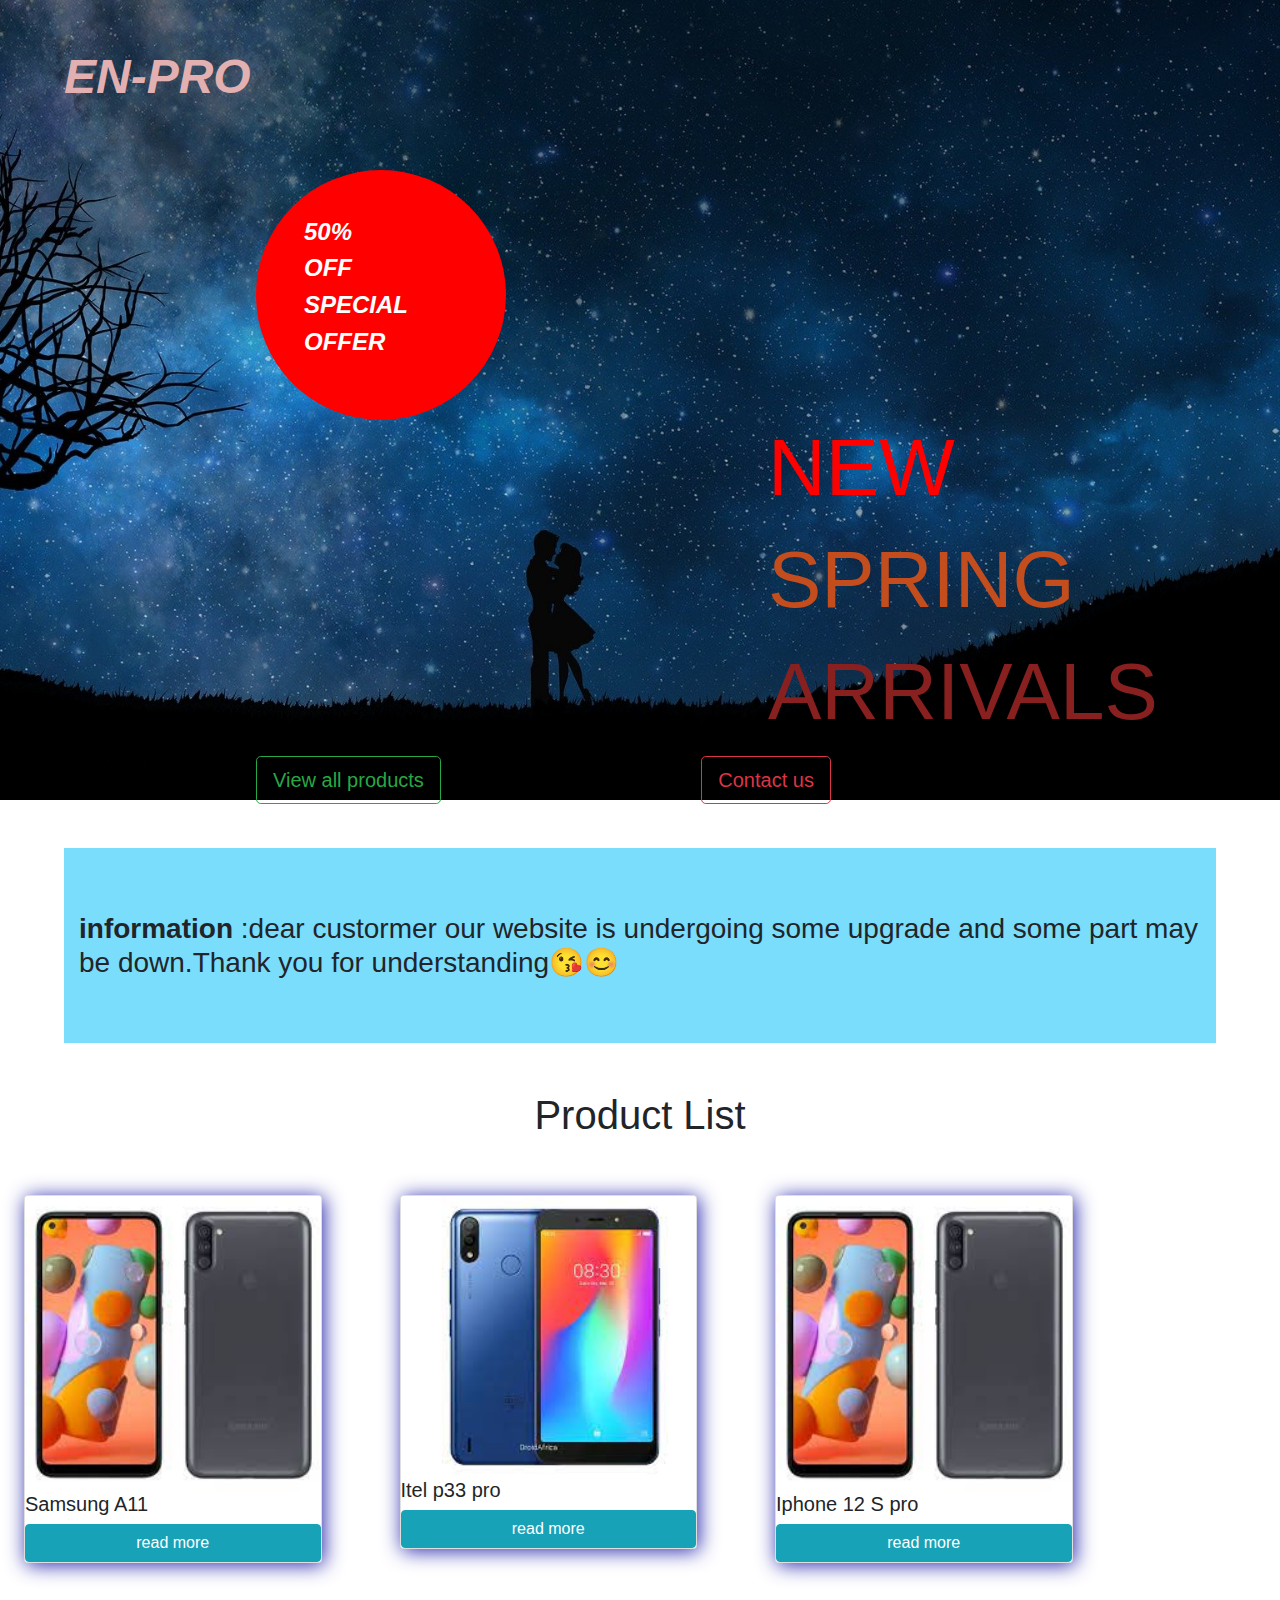
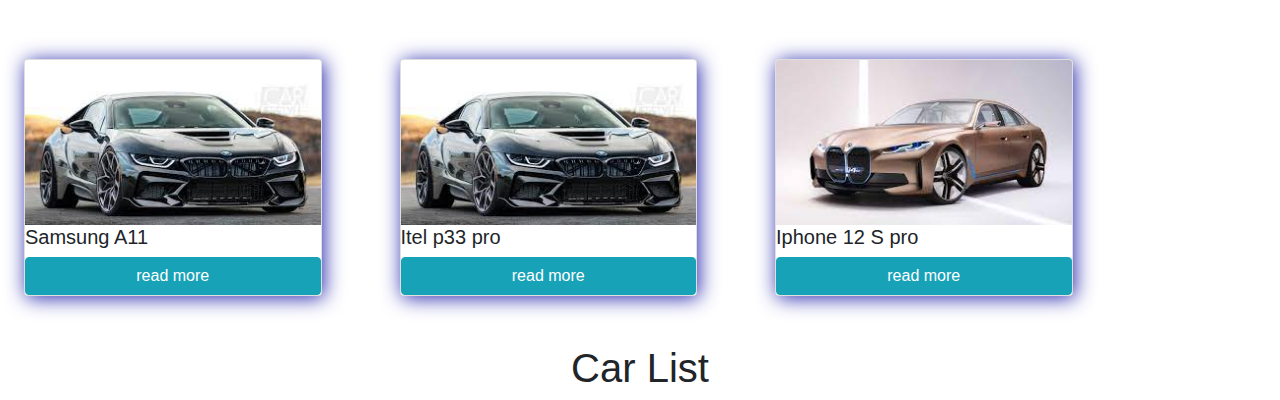
<file: index.html>
<!DOCTYPE html>
<html lang="en">
<head>
    <meta charset="UTF-8">
    <meta http-equiv="X-UA-Compatible" content="IE=edge">
    <meta name="viewport" content="width=device-width, initial-scale=1.0">
     <link rel="stylesheet" href="css/bootstrap.min.css" />
    <link rel="stylesheet" href="style.css" />
    <title>E-commerce 📦📦</title>
    
<body>
    
<div class="fisrtcover">
    <h4><p class="toplorem sprgg py-5 font-italic font-weight-bold">EN-PRO</p></h4>
    
    <div class="px-5 py-5 percen" id="circle">
        <h4  class="font-weight-bold font-italic text-justify">50% </h4>
        <h4 class="font-weight-bold font-italic">OFF</h4>
        <h4 class="font-weight-bold font-italic">SPECIAL</h4>
        <h4 class="font-weight-bold font-italic">OFFER</h4>  

    </div>
    <h1><p class="toplorem  sprg">NEW</p></h1>
    <h1><p class="toplorem  sprgs ">SPRING</p></h1>
    <h1><p class="toplorem  sprgss">ARRIVALS</p></h1>
    <button type="button" class="topbtn btn btn-outline-success btn-lg">View all products</button>
    <button type="button" class="topbtn btn btn-outline-danger btn-lg">Contact us</button>
</div>

<div class="secdiv container col py-5 my-5">
<p class="font-size - ">
    <h3><span class="font-weight-bold ">information</span> :dear custormer our website is undergoing some upgrade and some part may be down.Thank you for understanding😘😊</h3>
</p>
</div>

<div class=" container-fluid text-center ">
    <h1>Product List</h3>
</div>

<div id="phone-list">
    <div class="row"></div>
</div>
    
    <div class=" container-fluid text-center ">
        <h1>Car List</h3>   
    </div>

    <div id="cars-list">
            <div class="row"></div>
    </div>


       <div id="food-list"></div>
        

    <script src="data.js"></script>
    <script src="e-shop.js"></script>
     <script src="js/jquery-3.3.1.slim.min.js"></script>
    <script src="js/popper.min.js"></script>
    <script src="js/bootstrap.min.js"></script>
</body>
</html>
</file>
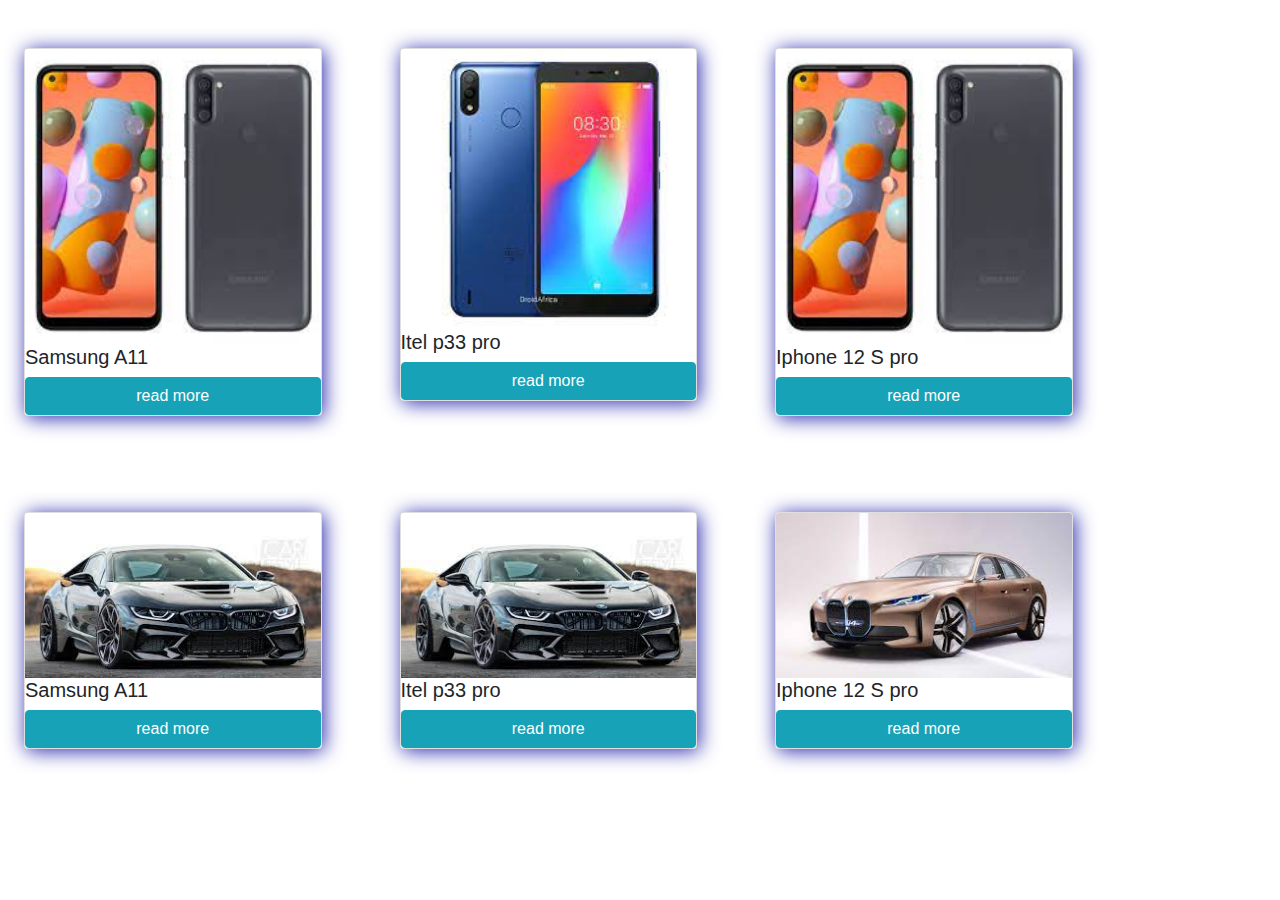
<file: e-shop.html>
<!DOCTYPE html>
<html lang="en">
  <head>
    <meta charset="UTF-8" />
    <meta http-equiv="X-UA-Compatible" content="IE=edge" />
    <meta name="viewport" content="width=device-width, initial-scale=1.0" />
    <title>E Shop 📦📦</title>
    <link rel="stylesheet" href="./css/bootstrap.min.css" />

    <style>
      .shadow-primary {
        box-shadow: 2px 2px 20px #2626ad;
      }
    </style>
  </head>
  <body>
    <div id="phone-list">
      <div class="row"></div>
    </div>
    
    <div id="cars-list">
      <div class="row"></div>
    </div>
    <div id="food-list"></div>
    <div id="cars-list"></div>

    <script src="data.js"></script>
    <script src="e-shop.js"></script>
  </body>
</html>
</file>
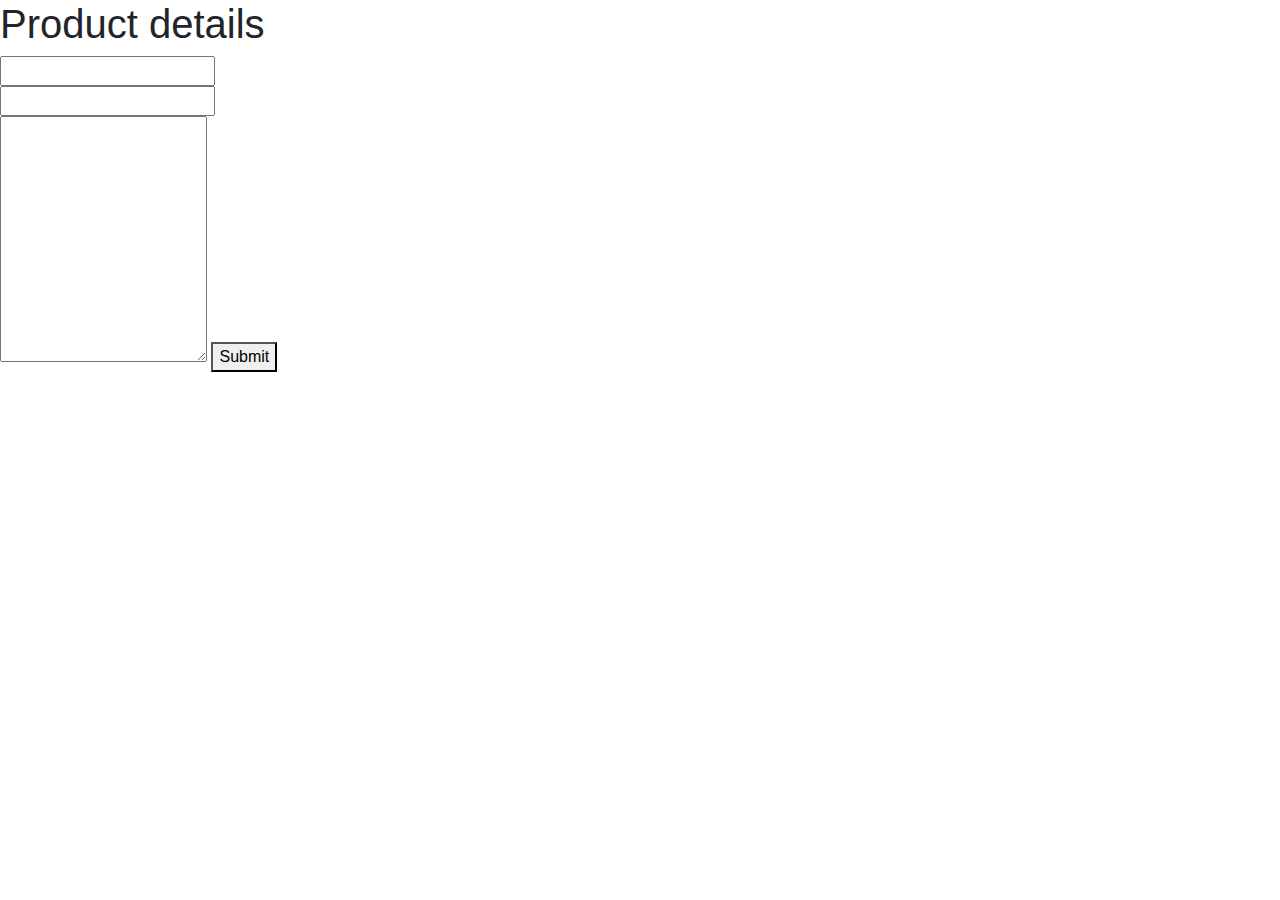
<file: product-details.html>
<!DOCTYPE html>
<html lang="en">
  <head>
    <meta charset="UTF-8" />
    <meta http-equiv="X-UA-Compatible" content="IE=edge" />
    <meta name="viewport" content="width=device-width, initial-scale=1.0" />
    <title>E Shop 📦📦</title>
    <link rel="stylesheet" href="./css/bootstrap.min.css" />

    <style>
      .shadow-primary {
        box-shadow: 2px 2px 20px #2626ad;
      }
    </style>
  </head>
  <body>
    <h1>Product details</h1>
    <div id="product"></div>

    <form action="">
      <input type="text" id="name"/> <br>
      <input type="text" id="color"/> <br>
      <textarea name="" id="description" rows="10"></textarea>
      <button>Submit</button>

    </form>

    <script src="data.js"></script>
    <script>
      
      let form = document.form[0];
      let color = document.getElementById('color'),
        name = document.querySelector("name"),
        description = document.querySelector('#description');
      
      form.addEventListener('submit', (event) => {
        let newData = {
          name: name.value,
          color: color.value,
          description: description.value,
        }
      });

      let product = document.getElementById('product');
      let id = parseInt(window.location.href.split('=')[1]);

      let productItem = phoneList.find((element, elementId) => {
        if (id === elementId) {
          return element;
        }
      });

      // if product does not exist
      if (!productItem) {
        product.innerHTML = `
            <h1>404</h1>
          `;
      } else {
        product.innerHTML = `
            <h5>${productItem.name}</h5>
            <img src="${productItem.imageUrl}"><br>
            <span>${productItem.quantity}</span><br>
            <span>${productItem.date}</span>
        `;
      }
    </script>
  </body>
</html>
</file>
<file: style.css>
.fisrtcover{
    background-image:url(./img/romance-2258599_1920.jpg) ;
    background-repeat: no-repeat;

    background-position: center center;
    background-attachment: fixed;
    -webkit-background-size: cover;
    -moz-background-size: cover;
    -o-background-size: cover;
    background-size: cover;
    border-top: 100000%;
    border-top: auto;
    /* margin-top: 50px; */
    height: 800px;
     color: white;
    }

.topbtn{
    margin-left: 20%;
}

.secdiv{
    background-color: rgb(122, 221, 252);
    width:90%;
}
 .shadow-primary {
        box-shadow: 2px 2px 20px #2626ad;
      }
.sprgg{
    color: rgb(226, 176, 176);
    font-size: 200%;
    margin-left: 5%;
    
}
.sprg{
    color: red;
    font-size: 200%;
    margin-left: 60%;
    
}
.sprgs{
    color: rgb(196, 77, 30);
    font-size: 200%;
    margin-left: 60%;
    
}
.sprgss{
    color: rgb(136, 32, 32);
    font-size: 200%;
    margin-left: 60%;
}
#circle {
  width: 250px;
  height: 250px;
  background: red;
  border-radius: 60%
}
.percen{
    margin-left: 20% ;
}
</file>
